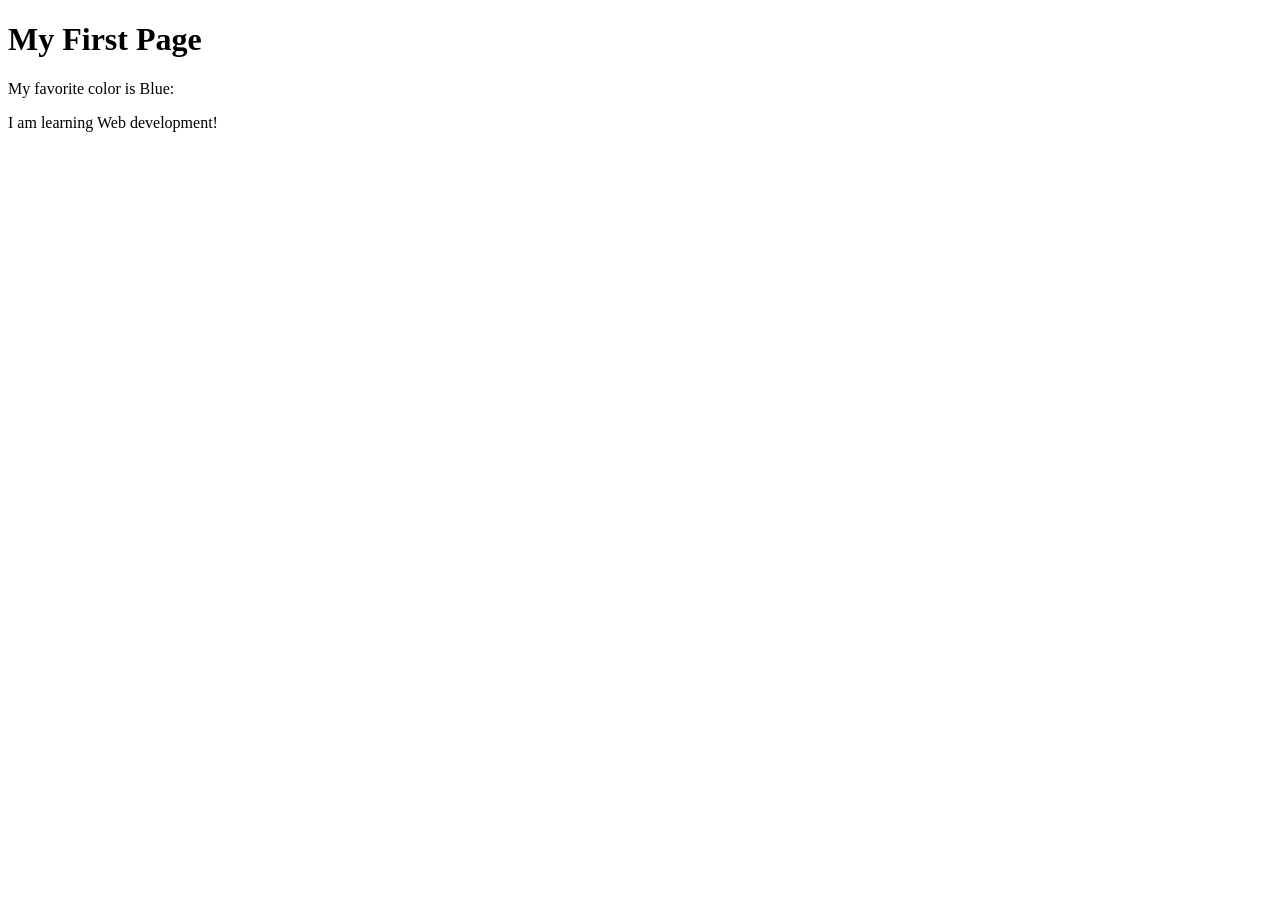
<file: week01/first-page.html>
<!DOCTYPE html>
<html lang="en">

<head>
    <meta charset="UTF-8">
    <meta name="viewport" content="width=device-width, initial-scale=1.0">
    <title>My First Page</title>
</head>

<body>
    <h1>My First Page</h1>
    <p>My favorite color is Blue: </p>
    <p>I am learning Web development!</p>
</body>

</html>
</file>
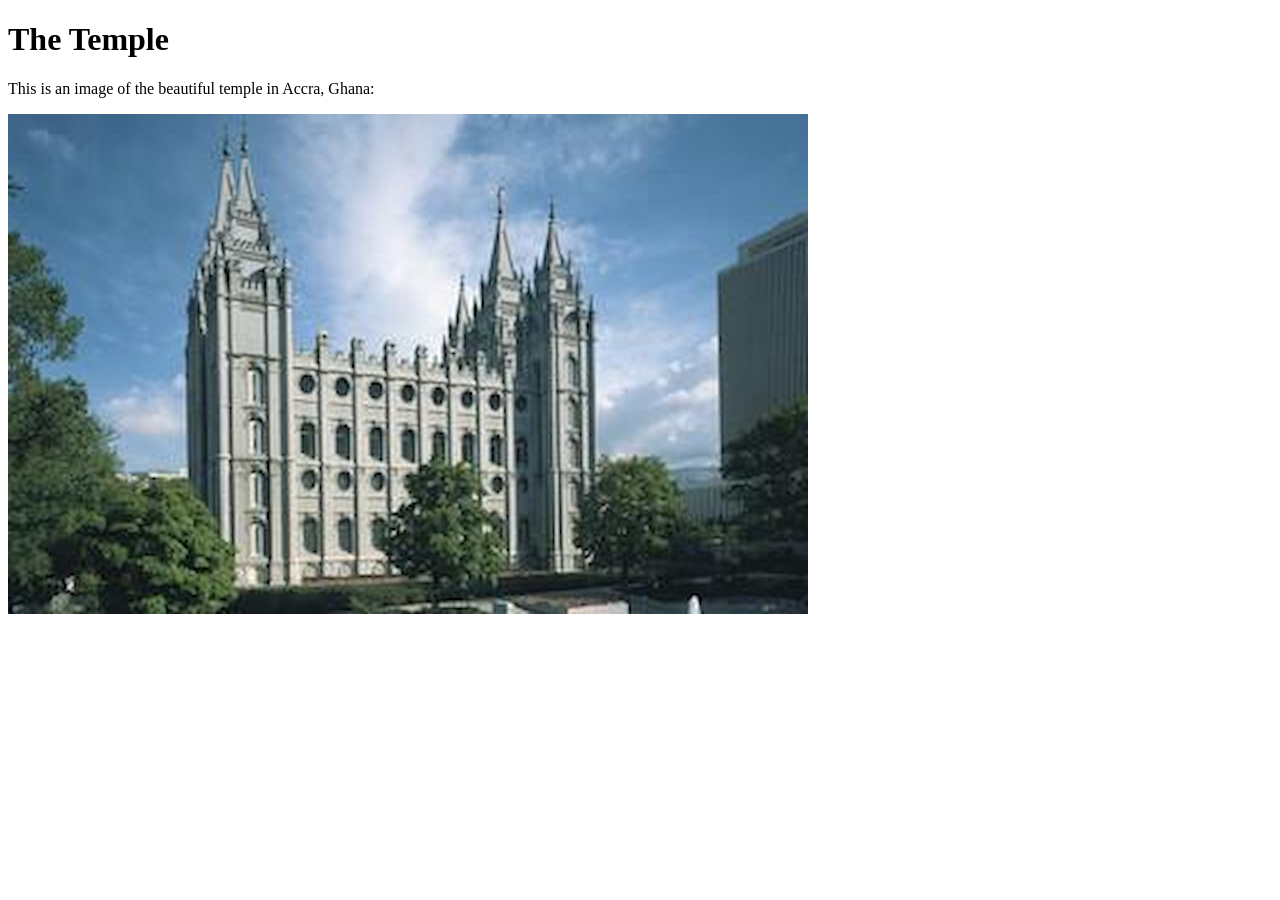
<file: week01/images-solution.html>
<!DOCTYPE html>
<html lang="en">
<head>
    <meta charset="UTF-8">
    <meta name="viewport" content="width=device-width, initial-scale=1.0">
    <title>Temple Image</title>
</head>
<body>
    <h1>The Temple</h1>
    <p>This is an image of the beautiful temple in Accra, Ghana:</p>
    <img src="images/temple-small.jpg" alt="The Accra Ghana Temple">
    
</body>
</html>
</file>
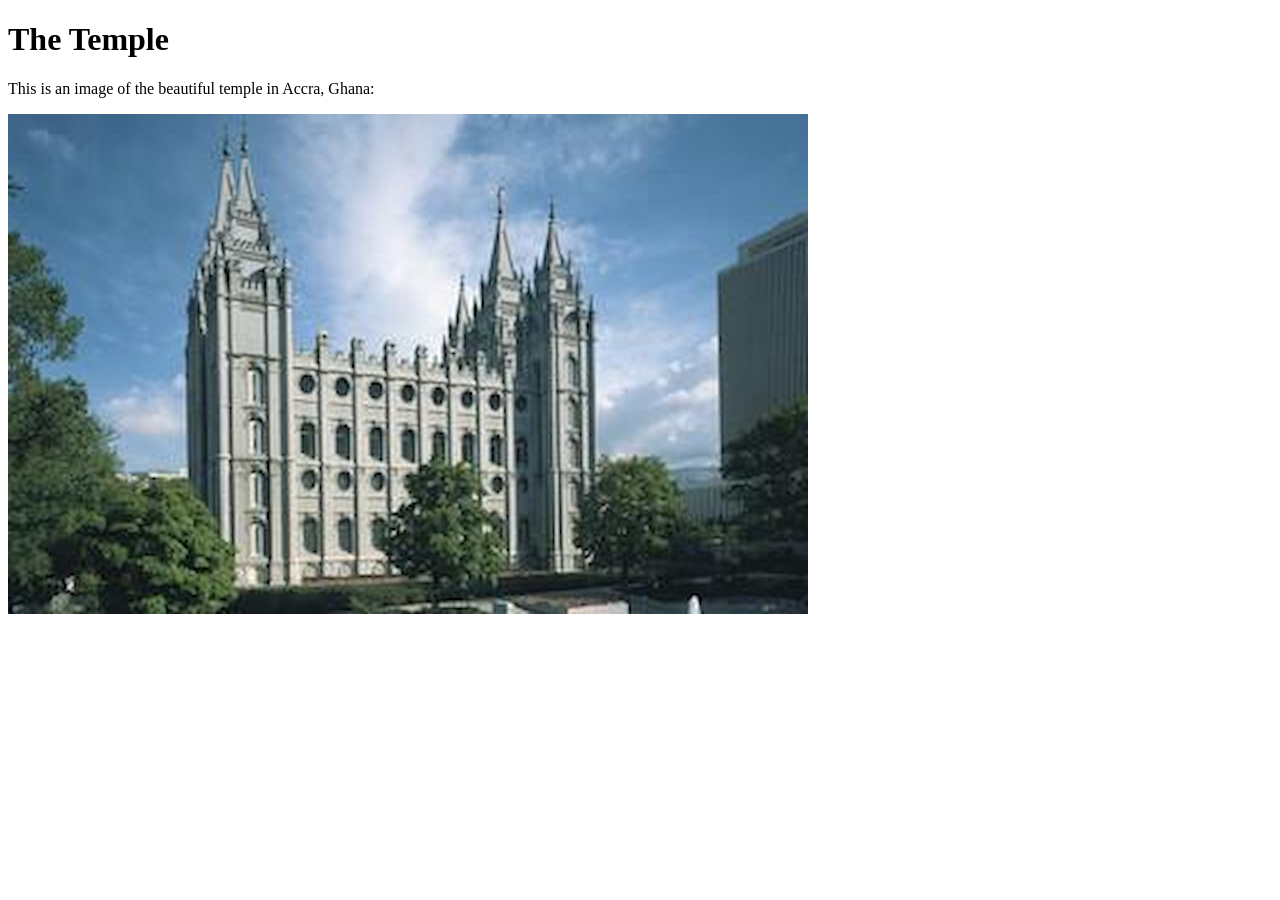
<file: week01/images.html>
<!DOCTYPE html>
<html lang="en">

<head>
    <meta charset="UTF-8">
    <meta name="viewport" content="width=device-width, initial-scale=1.0">
    <title>Temple Image</title>
</head>

<body>
    <h1>The Temple</h1>
    <p>This is an image of the beautiful temple in Accra, Ghana:</p>
    <img src="images/temple-small.jpg" alt="The Accra Ghana Temple">

</body>

</html>
</file>
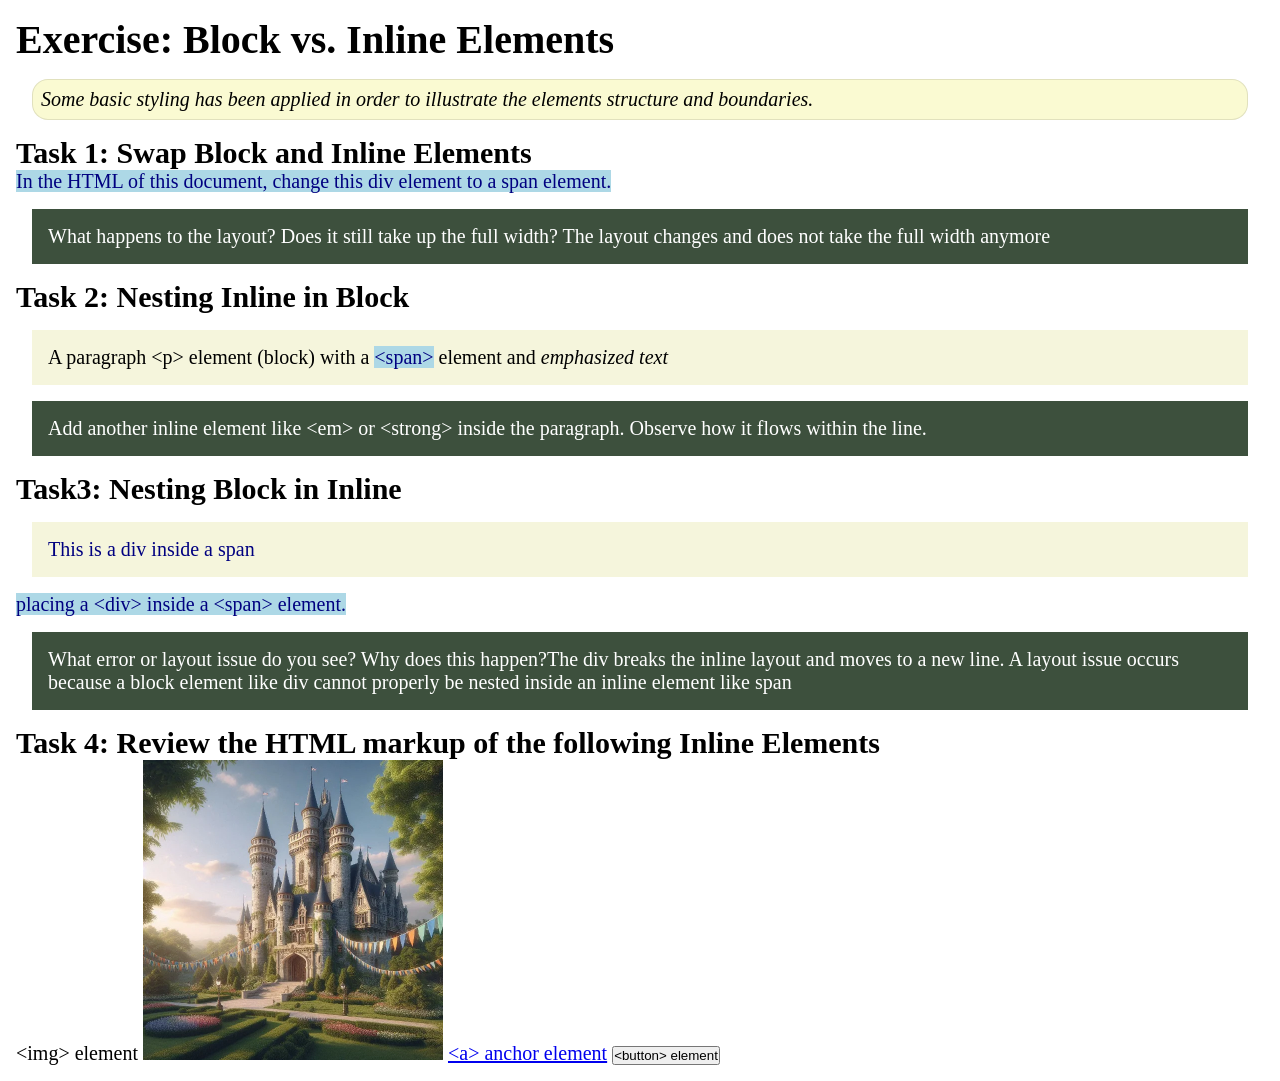
<file: week02/block-vs-inline.html>
<!DOCTYPE html>
<html lang="en">

<head>
    <meta charset="UTF-8">
    <meta name="viewport" content="width=device-width, initial-scale=1.0">
    <title>Exercise: Block vs. Inline Elements</title>
    <link rel="stylesheet" href="styles/block-vs-inline.css">
</head>

<body>
    <main>
        <h1>Exercise: Block vs. Inline Elements</h1>
        <p class="note">Some basic styling has been applied in order to illustrate the elements
            structure and
            boundaries.</p>

        <h2>Task 1: Swap Block and Inline Elements</h2>
        <span>In the HTML of this document, change this div element to a span element.</span>

        <p class="question">What happens to the layout? Does it still take up the full width? The
            layout changes and does not take the full width anymore</p>

        <h2>Task 2: Nesting Inline in Block</h2>
        <p>A paragraph &lt;p&gt; element (block) with a <span>&lt;span&gt;</span> element and
            <em>emphasized text</em></em></span>
        </p>
        <p class="question">Add another inline element like &lt;em&gt; or &lt;strong&gt; inside the
            paragraph. Observe
            how it flows within the line.</p>

        <h2>Task3: Nesting Block in Inline</h2>
        <span>
            <div>This is a div inside a span</div> placing a &lt;div&gt; inside a &lt;span&gt;
            element.
        </span>
        <p class="question">What error or layout issue do you see? Why does this happen?The div
            breaks the inline layout and moves to a new line. A layout
            issue occurs because a block element like div cannot properly be nested inside an inline
            element like span</p>


        <h2>Task 4: Review the HTML markup of the following Inline Elements</h2>
        &lt;img&gt; element
        <img src="images/castle.webp" alt="placeholder image (images are inline)" width="300"
          height="300">
        <a href="https://churchofjesuschrist.org">&lt;a&gt; anchor element</a>
        <button type="button">&lt;button&gt; element</button>
    </main>
</body>

</html>
</file>
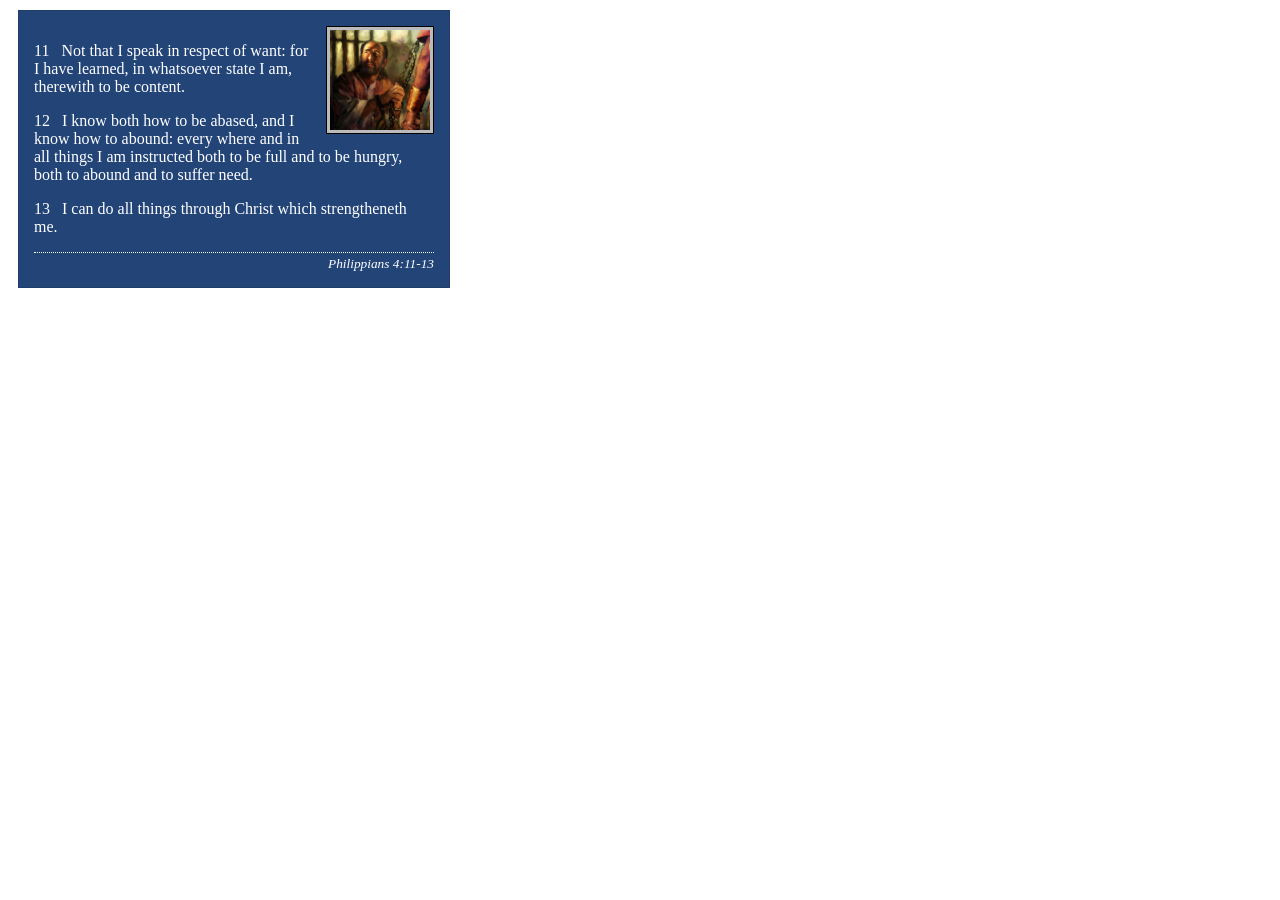
<file: week02/box-model-solution.html>
<!DOCTYPE html>
<html lang="en">
<head>
    <meta charset="UTF-8">
    <meta name="viewport" content="width=device-width, initial-scale=1.0">
    <title>Box Model Activity</title>
    <link rel="stylesheet" href="styles/box-model-solution.css">
</head>
<body>
    <main>
        <div class="callout">
            <img src="images/apostle-paul-imprisoned.webp" alt="Paul the Apostle - Imprisoned in Rome" width="200" height="200">
            <blockquote>
                <p>11 &nbsp; Not that I speak in respect of want: for I have learned, in whatsoever state I am, therewith to be content.</p>
                <p>12 &nbsp; I know both how to be abased, and I know how to abound: every where and in all things I am instructed both to be full and to be hungry, both to abound and to suffer need.</p>
                <p>13 &nbsp; I can do all things through Christ which strengtheneth me.</p>
            </blockquote>
            <cite>Philippians 4:11-13</cite>
        </div>
    </main>
</body>
</html>
</file>
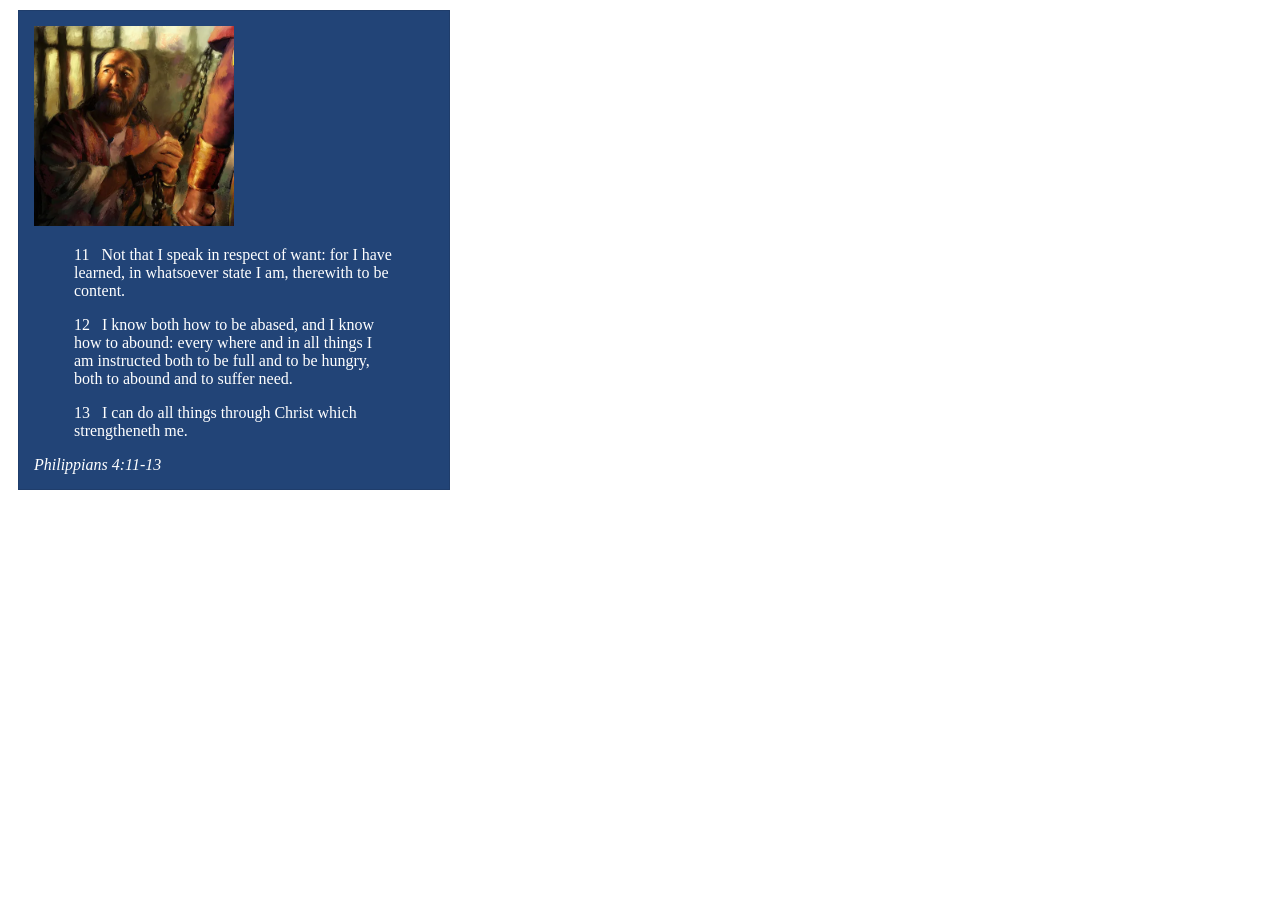
<file: week02/box-model.html>
<!DOCTYPE html>
<html lang="en">

<head>
    <meta charset="UTF-8">
    <meta name="viewport" content="width=device-width, initial-scale=1.0">
    <title>Box Model Activity</title>
    <link rel="stylesheet" href="styles/box-model.css">

</head>

<body>
    <main>
        <div class="callout">
            <img src="images/apostle-paul-imprisoned.webp"
              alt="Paul the Apostle - Imprisoned in Rome" width="200" height="200">
            <blockquote>
                <p>11 &nbsp; Not that I speak in respect of want: for I have learned, in whatsoever
                    state I am, therewith to be content.</p>
                <p>12 &nbsp; I know both how to be abased, and I know how to abound: every where and
                    in all things I am instructed both to be full and to be hungry, both to abound
                    and to suffer need.</p>
                <p>13 &nbsp; I can do all things through Christ which strengtheneth me.</p>
            </blockquote>
            <cite>Philippians 4:11-13</cite>
        </div>
    </main>
</body>

</html>
</file>
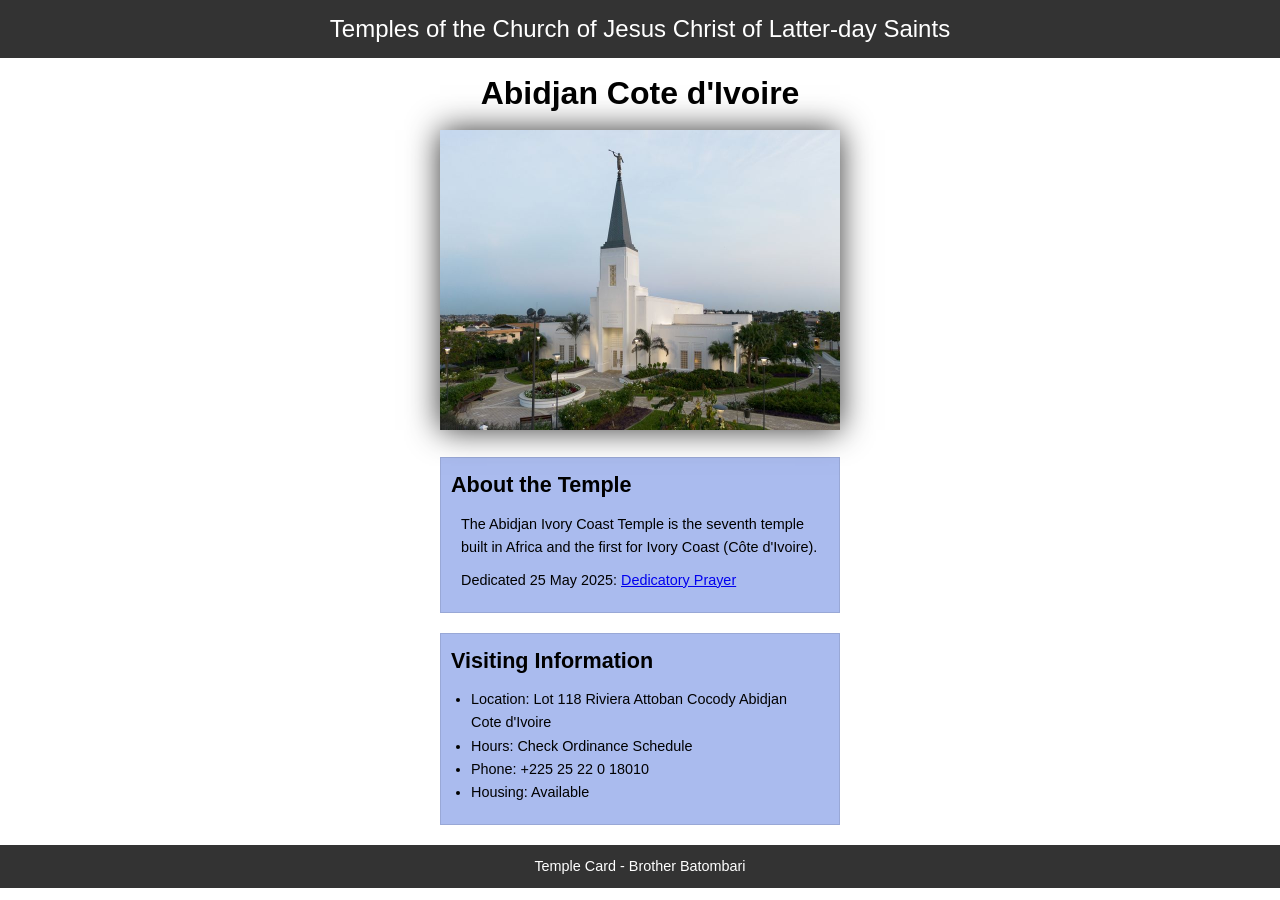
<file: week02/temple.html>
<!DOCTYPE html>
<html lang="en">

<head>
    <meta charset="UTF-8">
    <meta name="viewport" content="width=device-width, initial-scale=1.0">
    <title>Temple Card - Abidjan Cote d'Ivoire</title>
    <link rel="stylesheet" href="styles/temple.css">
</head>

<body>
    <header>
        <p>Temples of the Church of Jesus Christ of Latter-day Saints</p>
    </header>
    <main>
        <h1>Abidjan Cote d'Ivoire</h1>
        <picture>
            <img src="images/abidjan-ivory-coast.jpeg" alt="Abidjan Cote d'Ivoire Temple">
        </picture>
        <section>
            <h2>About the Temple</h2>
            <p>The Abidjan Ivory Coast Temple is the seventh temple built in Africa and the first
                for Ivory Coast (Côte
                d'Ivoire).</p>
            <p>Dedicated 25 May 2025: <a
                  href="https://www.churchofjesuschrist.org/temples/dedicatory-prayer/abidjan-ivory-coast-temple/2025-05-25?lang=eng"
                  target="_blank" rel="noopener noreferrer">Dedicatory Prayer</a></p>
        </section>
        <section>
            <h2>Visiting Information</h2>
            <ul>
                <li>Location: Lot 118 Riviera Attoban Cocody Abidjan Cote d'Ivoire</li>
                <li>Hours: Check Ordinance Schedule</li>
                <li>Phone: +225 25 22 0 18010</li>
                <li>Housing: Available</li>
            </ul>
        </section>
    </main>
    <footer>
        <p>Temple Card - Brother Batombari</p>
    </footer>
</body>

</html>
</file>
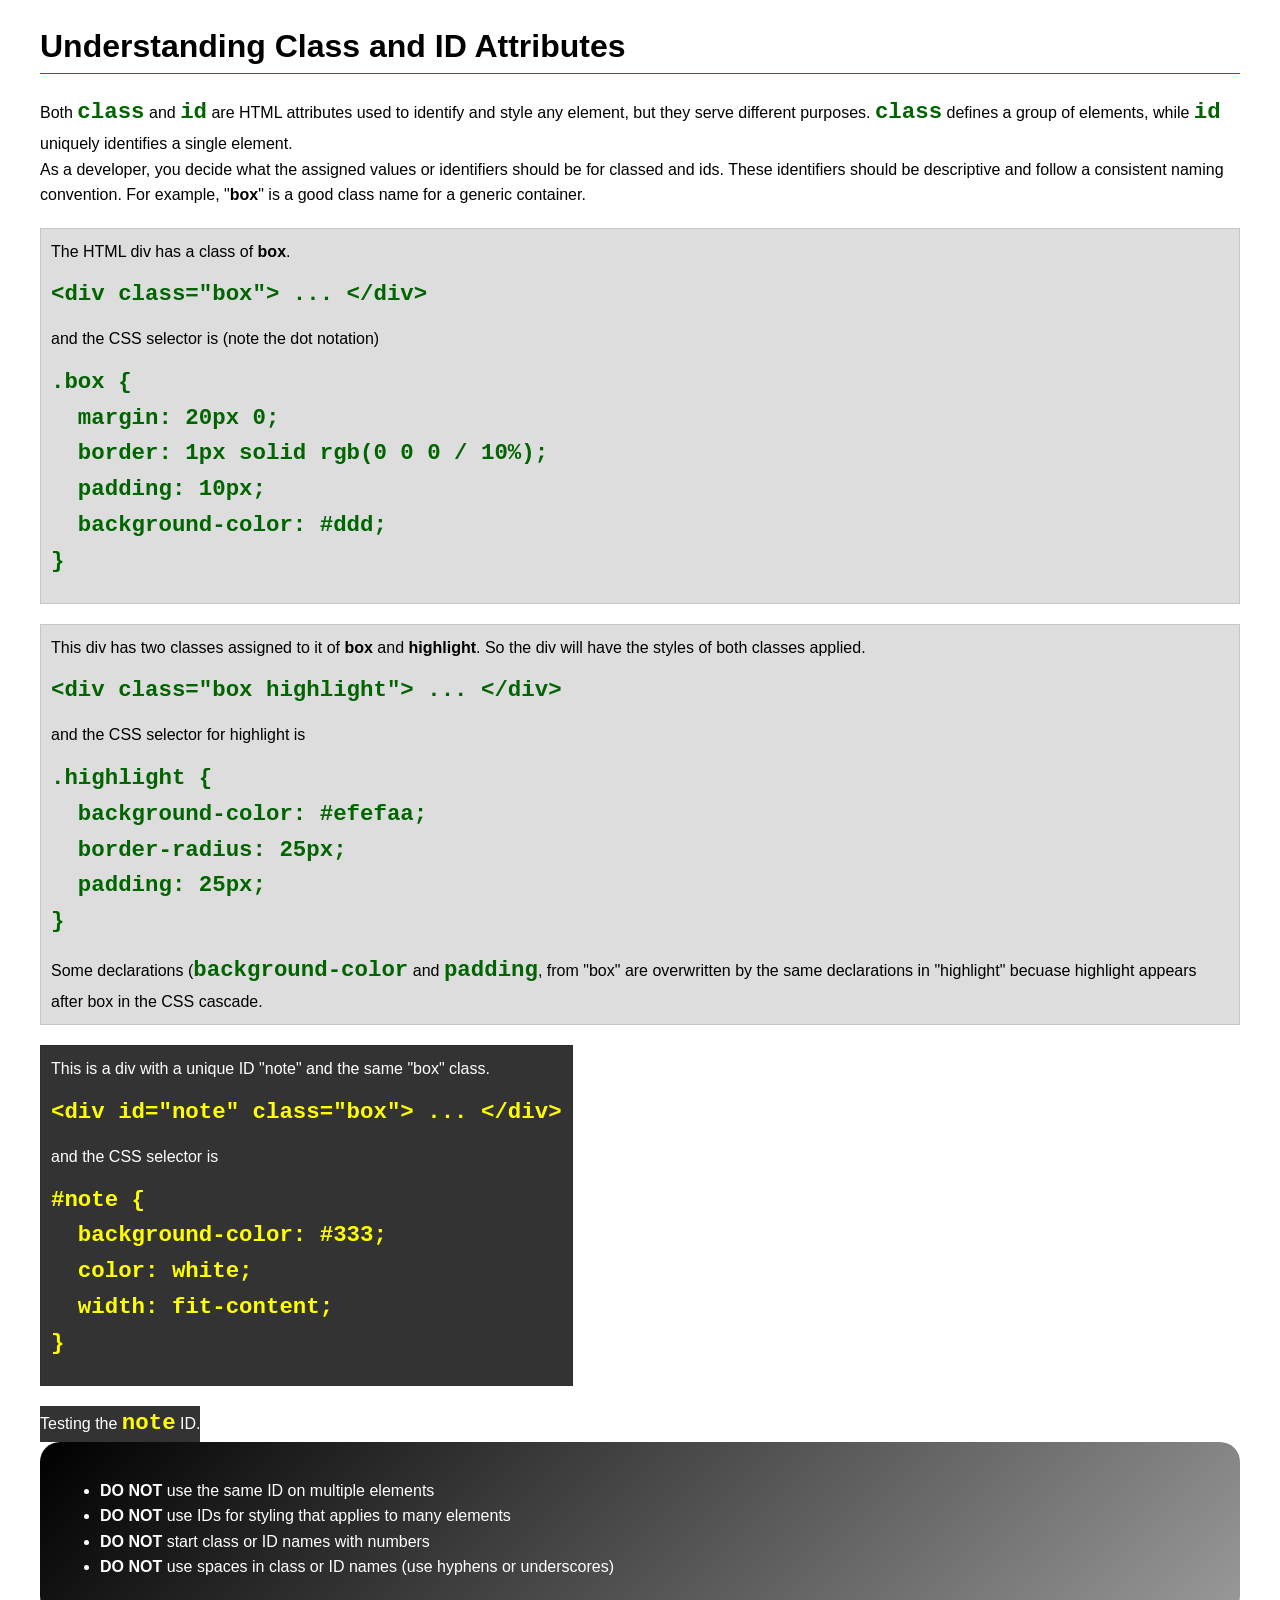
<file: week03/class-and-id.html>
<!DOCTYPE html>
<html lang="en">

<head>
    <meta charset="UTF-8">
    <meta name="viewport" content="width=device-width, initial-scale=1.0">
    <title>Class vs ID Attributes</title>
    <link rel="stylesheet" href="styles/class-and-id.css">
</head>

<body>
    <h1>Understanding Class and ID Attributes</h1>
    <p>Both <code>class</code> and <code>id</code> are HTML attributes used to identify and style
        any element, but they
        serve different purposes. <code>class</code> defines a group of elements, while
        <code>id</code> uniquely
        identifies a single element.</p>
    <p>As a developer, you decide what the assigned values or identifiers should be for classed and
        ids. These
        identifiers should be
        descriptive and follow a consistent naming convention. For example, "<strong>box</strong>"
        is a good class name
        for a generic container.</p>
    <div class="box">
        <p>The HTML div has a class of <strong>box</strong>.</p>
        <pre><code class="html">&lt;div class="box"&gt; ... &lt;/div&gt;</code></pre>
        and the CSS selector is (note the dot notation)
        <pre><code class="css">.box {
  margin: 20px 0;
  border: 1px solid rgb(0 0 0 / 10%);
  padding: 10px;
  background-color: #ddd; 
}</code></pre>
    </div>

    <div class="box">
        <p>This div has two classes assigned to it of <strong>box</strong> and
            <strong>highlight</strong>. So the div
            will have the styles of both classes applied.</p>
        <pre><code class="html">&lt;div class="box highlight"&gt; ... &lt;/div&gt;</code></pre>
        and the CSS selector for highlight is
        <pre><code class="css">.highlight {
  background-color: #efefaa;
  border-radius: 25px;
  padding: 25px;
}</code></pre>
        <p>Some declarations (<code>background-color</code> and <code>padding</code>, from "box" are
            overwritten by the same declarations in "highlight" becuase highlight appears after box
            in the CSS cascade.</p>
    </div>

    <div id="note" class="box">
        <p>This is a div with a unique ID "note" and the same "box" class.</p>
        <pre><code class="html">&lt;div id="note" class="box"&gt; ... &lt;/div&gt;</code></pre>
        and the CSS selector is
        <pre><code class="css">#note {
  background-color: #333;
  color: white;
  width: fit-content;
}</code></pre>
    </div>

    <div id="note">
        <p>Testing the <code>note</code> ID.</p>
    </div>

    <section id="best-practice">
        <ul>
            <li><strong>DO NOT</strong> use the same ID on multiple elements</li>
            <li><strong>DO NOT</strong> use IDs for styling that applies to many elements</li>
            <li><strong>DO NOT</strong> start class or ID names with numbers</li>
            <li><strong>DO NOT</strong> use spaces in class or ID names (use hyphens or underscores)
            </li>
        </ul>
    </section>


</body>

</html>
</file>
<file: week02/styles/block-vs-inline.css>
* {
    margin: 0;
    padding: 0;
}

body {
    font-size: 20px;
    margin: 1rem;
}

p,
div {
    background-color: beige;
    margin: 1rem;
    padding: 1rem;
}

span {
    color: navy;
    background-color: lightblue;
}

code {
    margin: 0;
    padding: 0;
    color: green;
    font-size: 1.2rem;
}

.note {
    font-style: italic;
    background-color: lightgoldenrodyellow;
    border-radius: 1rem;
    border: 1px solid rgb(0 0 0 / 10%);
    margin: 1rem;
    padding: .5rem;
}

.question {
    background-color: #3d503d;
    color: #fff;
}
</file>
<file: week02/styles/box-model-solution.css>
.callout {
    max-width: 400px;
    margin: 10px;
    border: 1px solid rgba(0, 0, 0, .1);
    padding: 15px;
    background-color: #247;
    color: #fff;
}

.callout img {
    float: right;
    margin: 0 0 10px 15px;
    border: 1px solid #000;
    padding: 3px;
    background-color: #bbb;
    width: 100px;
    height: auto;

}

blockquote {
    margin: 0;
}

cite {
    display: block;
    border-top: 1px dotted #fff;
    padding-top: 3px;
    text-align: right;
    font-size: smaller;
}
</file>
<file: week02/styles/box-model.css>
.callout {
    max-width: 400px;
    margin: 10px;
    border: 1px solid rgb(0 0 0/ 0.1);
    padding: 15px;
    background-color: #247;
    color: #fff;
}

.callout img {}

blockquote {}

cite {}
</file>
<file: week02/styles/temple.css>
* {
    margin: 0;
    padding: 0;
    box-sizing: border-box;
}

body {
    font-family: Arial, sans-serif;
    line-height: 1.6;
}

header,
footer {
    background-color: #333;
    color: #fff;
    padding: 10px;
    text-align: center;
    font-size: 1.5rem;

}

main {
    width: 400px;
    margin: 0 auto;

}

h1 {
    margin: 10px;
    text-align: center;
}

h2 {
    border-bottom: 1px soli #222;
}

img {
    width: 100%;
    height: auto;
    box-shadow: 0 0 30px #333;
}

section {
    margin: 20px 0;
    border: 1px solid rgb(0 0 0 / 10%);
    padding: 10px;
    background-color: #abe;
    font-size: .9rem;
}

section p {
    margin: 10px;
}

ul {
    margin: 10px 20px;

}

footer {
    font-size: .9rem;
}
</file>
<file: week03/styles/class-and-id.css>
body {
    font-family: Arial, sans-serif;
    line-height: 1.6;
    margin: 0;
    padding: 0 40px;
}

h1 {
    border-bottom: 1px solid rgb(0 110 182);
    padding-bottom: 0;
}



p {
    margin: 0;
}

code {
    color: darkgreen;
    font-weight: 700;
    font-size: 1.4rem;
}

/* Class examples - can be reused */

.box {
    margin: 20px 0;
    border: 1px solid rgb(0 0 0 / 10%);
    padding: 10px;
    background-color: #ddd; /* this is shorthand for #dddddd */
}

.highlight {
    background-color: #efefaa;
    border-radius: 25px;
    padding: 25px;
}

/* ID examples - should be unique */

#note {
    background-color: #333;
    color: white;
    width: fit-content;
}

#note code {
    color: yellow;
}

#best-practice {
    background: linear-gradient(135deg, #000 0%, #999 100%);
    color: white;
    border-radius: 20px;
    padding: 20px
}
</file>
